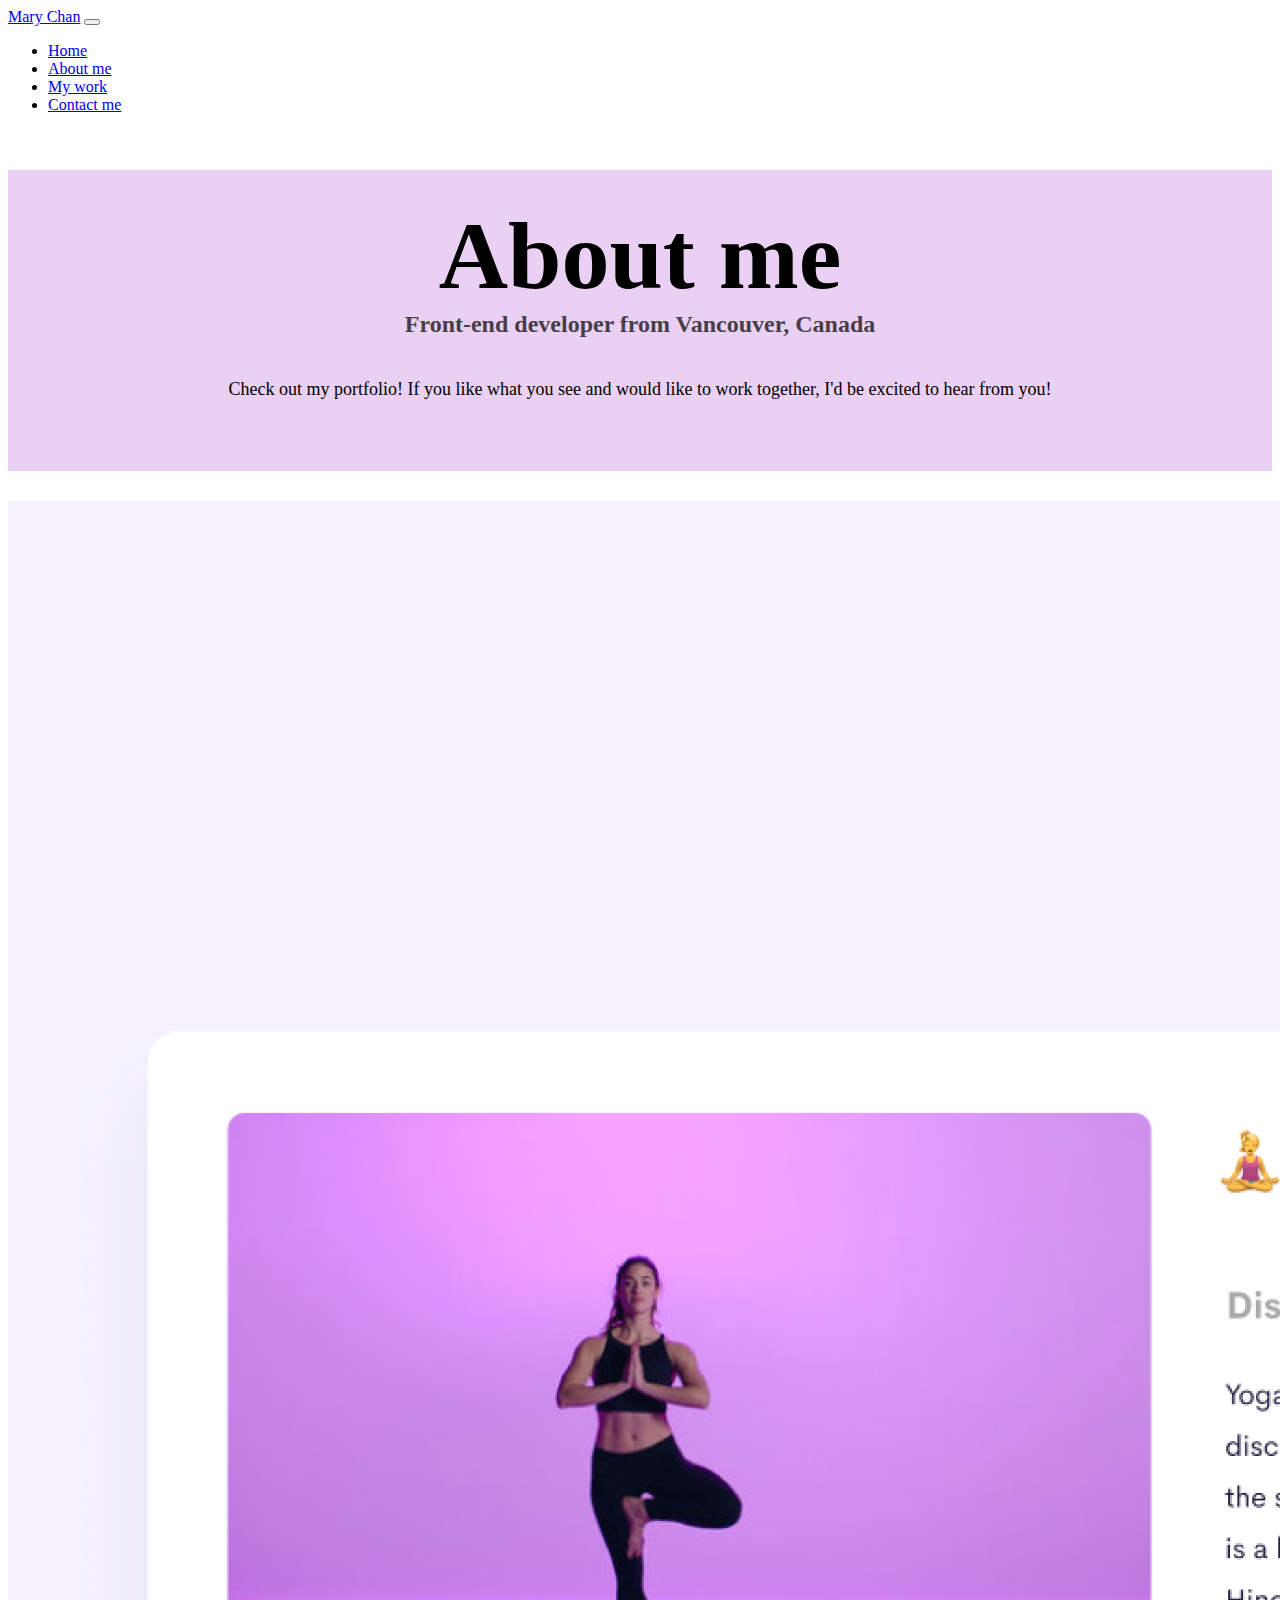
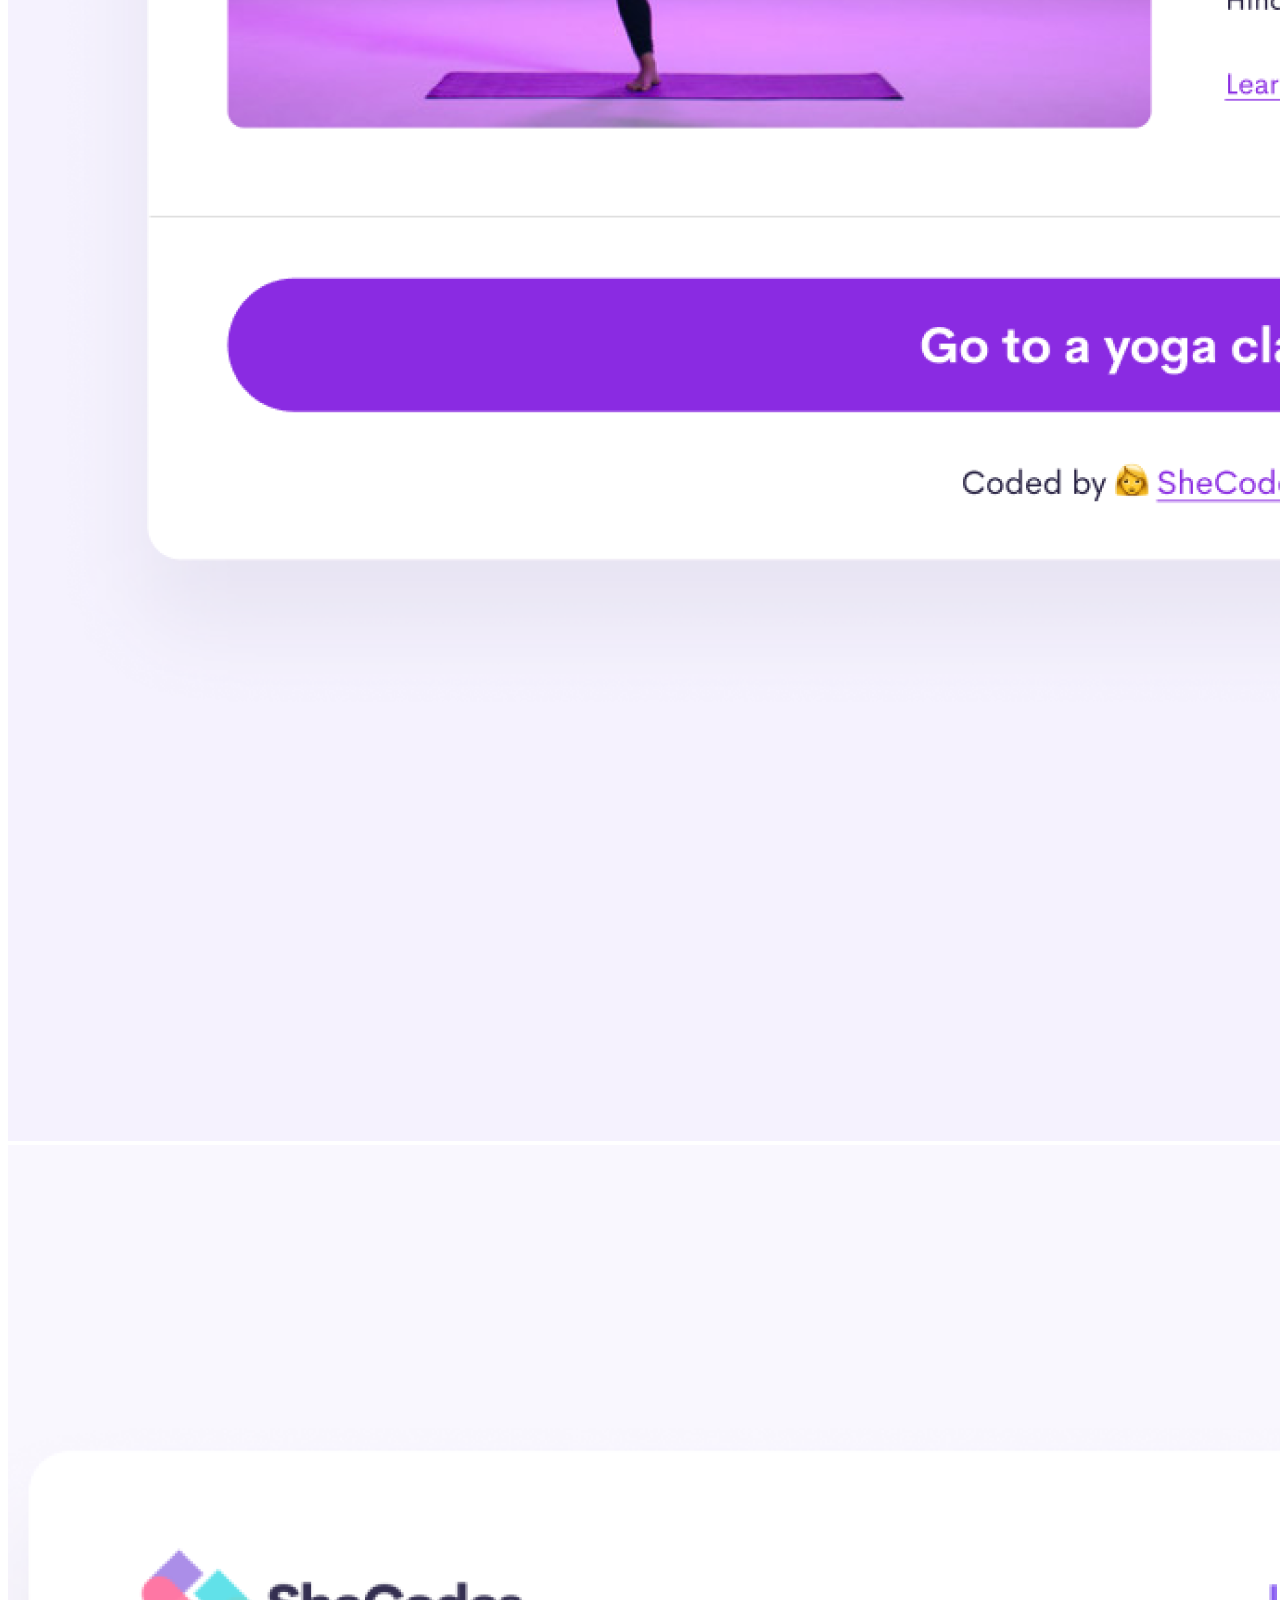
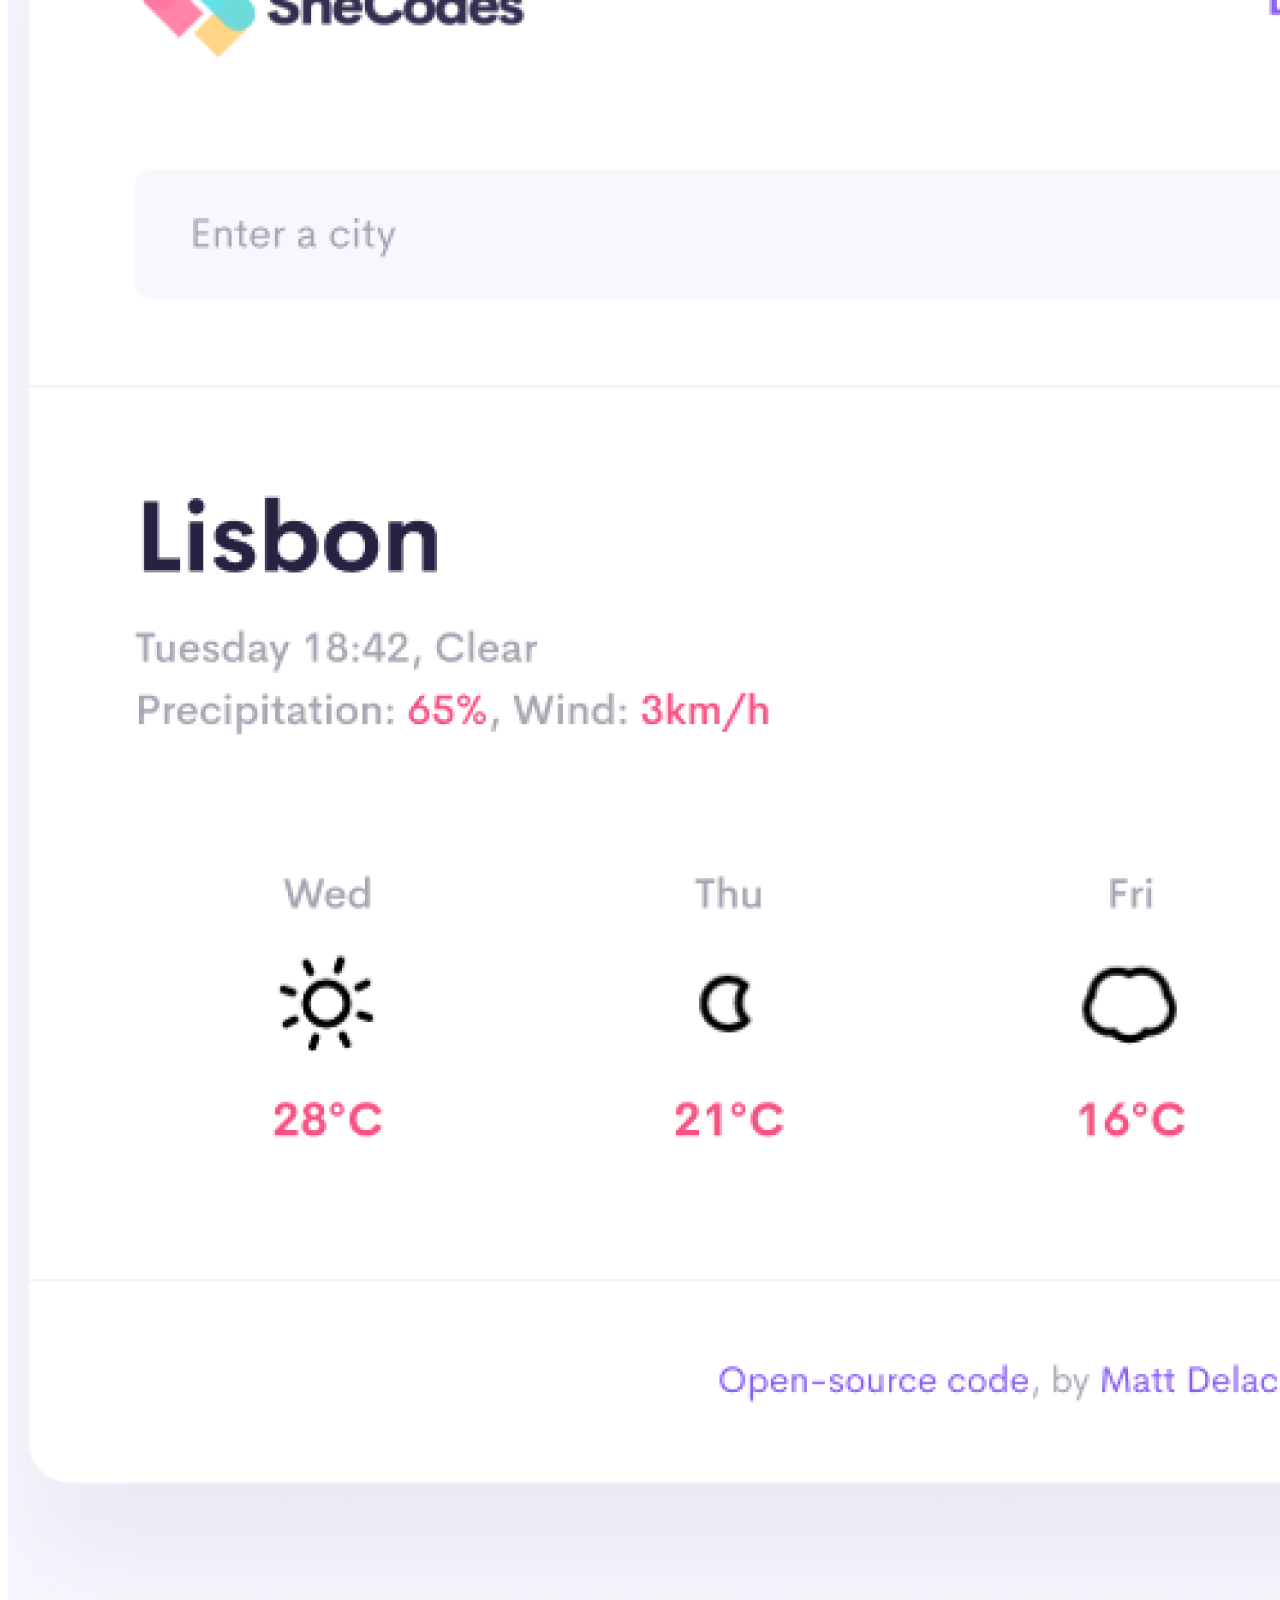
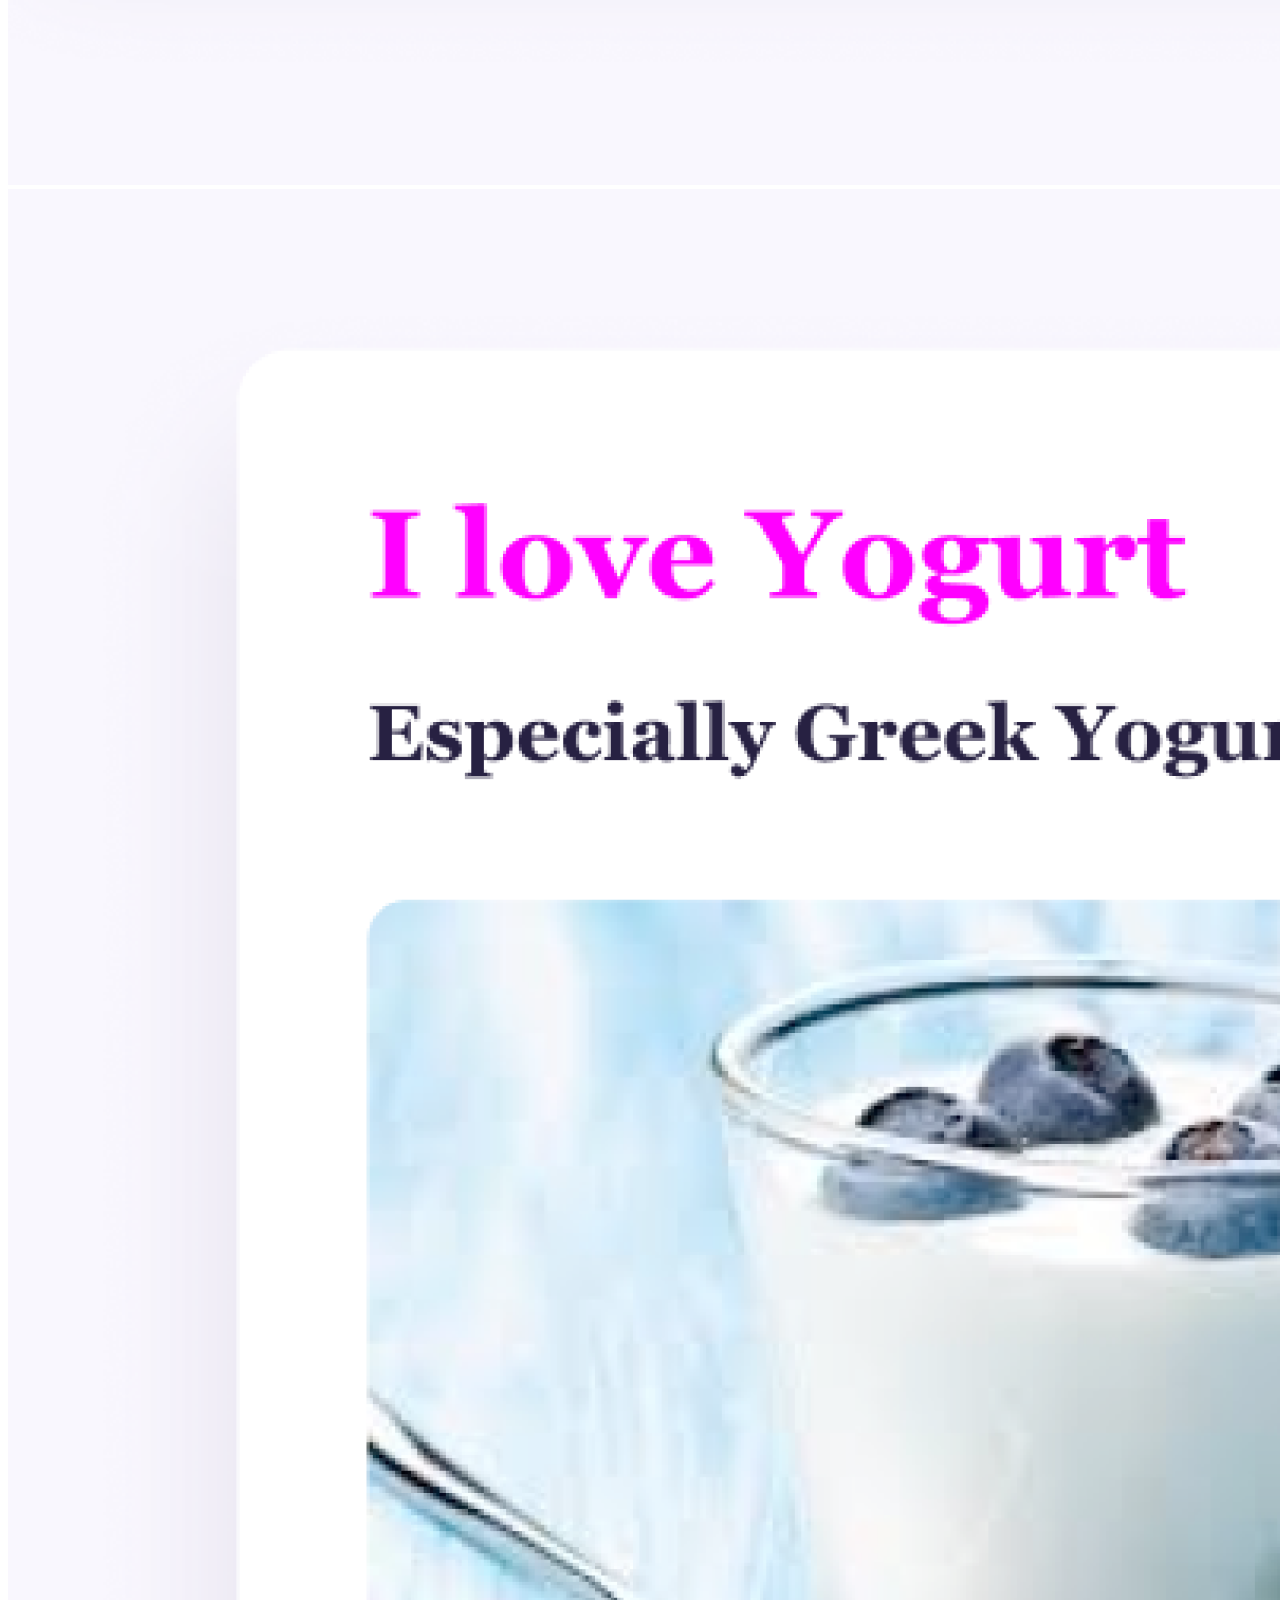
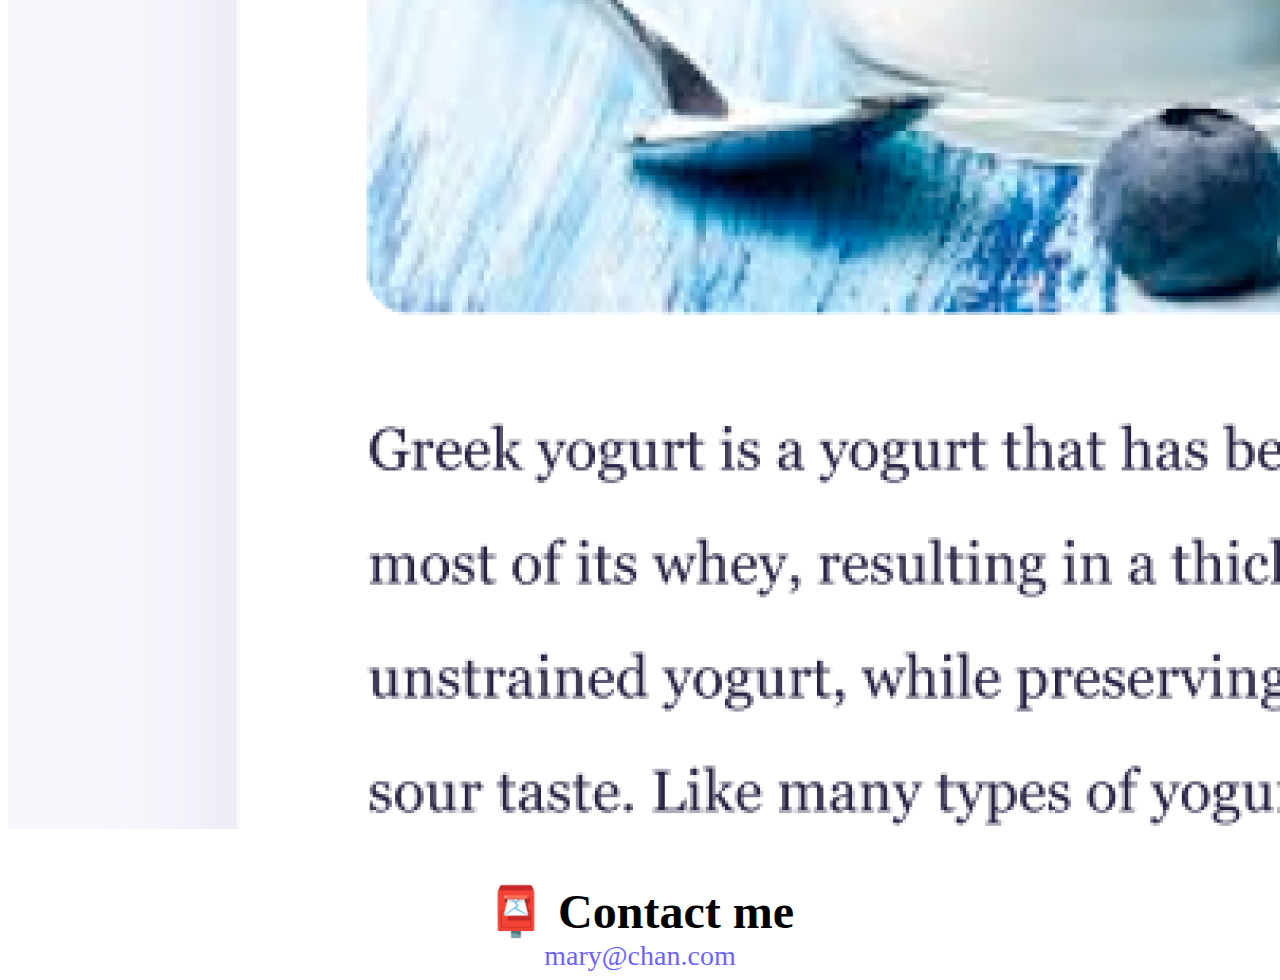
<file: work.html>
<!DOCTYPE html>
<html lang="en">
  <head>
    <meta charset="UTF-8" />
    <meta http-equiv="X-UA-Comtible" content="IE=edge" />
    <meta name="viewport" content="width=device-width, initial-scale=1.0" />
    <link
      href="https://cdn.jsdelivr.net/npm/bootstrap@5.1.3/dist/css/bootstrap.min.css"
      rel="stylesheet"
      integrity="sha384-1BmE4kWBq78iYhFldvKuhfTAU6auU8tT94WrHftjDbrCEXSU1oBoqyl2QvZ6jIW3"
      crossorigin="anonymous"
    />
    <script
      src="https://cdn.jsdelivr.net/npm/bootstrap@5.1.3/dist/js/bootstrap.bundle.min.js"
      integrity="sha384-ka7Sk0Gln4gmtz2MlQnikT1wXgYsOg+OMhuP+IlRH9sENBO0LRn5q+8nbTov4+1p"
      crossorigin="anonymous"
    ></script>

    <link rel="stylesheet" href="/style.css" />
    <title>About Mary - Front End Developer</title>
    <meta
      name="description"
      content="This page is Mary's portfolio as a Front End Developer."
    />
  </head>
  <body>
    <nav class="navbar fixed-top navbar-expand-lg navbar-light bg-light">
      <div class="container">
        <a class="navbar-brand" href="#">Mary Chan</a>
        <button
          class="navbar-toggler"
          type="button"
          data-bs-toggle="collapse"
          data-bs-target="#navbarNav"
          aria-controls="navbarNav"
          aria-expanded="false"
          aria-label="Toggle navigation"
        >
          <span class="navbar-toggler-icon"></span>
        </button>
        <div class="collapse navbar-collapse" id="navbarNav">
          <ul class="navbar-nav">
            <li class="nav-item">
              <a
                class="nav-link"
                aria-current="page"
                href="/index.html"
                title="Homepage"
                >Home</a
              >
            </li>
            <li class="nav-item">
              <a class="nav-link" href="/about.html" title="About Mary"
                >About me</a
              >
            </li>
            <li class="nav-item">
              <a
                class="nav-link active"
                href="/work.html"
                title="Mary's Projects"
                >My work</a
              >
            </li>

            <li class="nav-item">
              <a
                class="nav-link"
                href="/about.html#contact"
                title="Contact Mary"
                >Contact me</a
              >
            </li>
          </ul>
        </div>
      </div>
    </nav>
    <div class="heading">
      <h1>About me</h1>
      <h3>Front-end developer from Vancouver, Canada</h3>
      <p class="about-description">
        Check out my portfolio! If you like what you see and would like to work
        together, I'd be excited to hear from you!
      </p>
    </div>
    <div class="container">
      <div class="row">
        <div class="col-md-4">
          <img
            src="/images/yoga.png"
            class="img-fluid shadow rounded p-2"
            title="Yoga app project"
            alt="Yoga app project"
          />
        </div>
        <div class="col-md-4">
          <img
            src="/images/weather.png"
            class="img-fluid shadow rounded p-2"
            title="Weather app project"
            alt="Weather app project"
          />
        </div>
        <div class="col-md-4">
          <img
            src="/images/yogurt.png"
            class="img-fluid shadow rounded p-2"
            title="Yogurt app project"
            alt="Yogurt app project"
          />
        </div>
      </div>
    </div>

    <div id="contact">
      <h2>📮 Contact me</h2>
      <a href="mailto:[email]" class="email-link" title="Email Mary"
        >mary@chan.com</a
      >
    </div>
  </body>
</html>
</file>
<file: style.css>
:root {
  --primary-color: #6c63ff;
  --secondary-color: #f5f2fe;
  --box-shadow: 0 5px 10px rgba(0, 0, 0, 0.3);
}

h1,
h2,
h3 {
  text-align: center;
  margin: 0;
}

h1 {
  font-size: 96px;
}

h2 {
  font-size: 48px;
}

h3 {
  font-size: 24px;
  opacity: 0.7;
}

p {
  padding: 20px;
  border-radius: 4px;
  font-size: 18px;
  line-height: 1.5;
  text-align: center;
}

.project-description {
  padding: 120px 60px;
}

.heading {
  margin-top: 56px;
  margin-bottom: 30px;
  background-color: #ead0f2;
  padding: 30px;
}

.navigation-links {
  display: flex;
  margin-top: 40px;
  justify-content: center;
}

.navigation-links a,
.primary-link {
  margin: 20px;
  border-radius: 4px;
  padding: 20px 15px;
  text-decoration: none;
  text-transform: capitalize;
}

.primary-link {
  background: var(--primary-color);
  box-shadow: var(--box-shadow);
  color: white;
}

.app-link {
  text-align: left;
}

.about-link {
  color: var(--primary-color);
  border: 1px solid var(--primary-color);
}

.email-link {
  display: flex;
  justify-content: center;
  color: var(--primary-color);
  font-size: 28px;
  text-decoration: none;
}

.email-link:hover {
  text-decoration: underline;
}

#contact {
  margin-top: 50px;
}

.app-title {
  text-align: left;
}

.app-description {
  text-align: left;
  padding: 0px;
}

.app-button {
  text-align: left;
}

.about-images {
  height: 500px;
  width: 416px;
}

@media (min-width: 372px) {
  .app-title,
  .app-description,
  .app-button {
    text-align: center;
  }
}

@media (max-width: 576px) {
  h1 {
    font-size: 48px;
    line-height: 1.5;
  }

  h2 {
    font-size: 32px;
    text-align: center;
  }
  p {
    font-size: 16px;
    text-align: center;
  }
}
</file>
